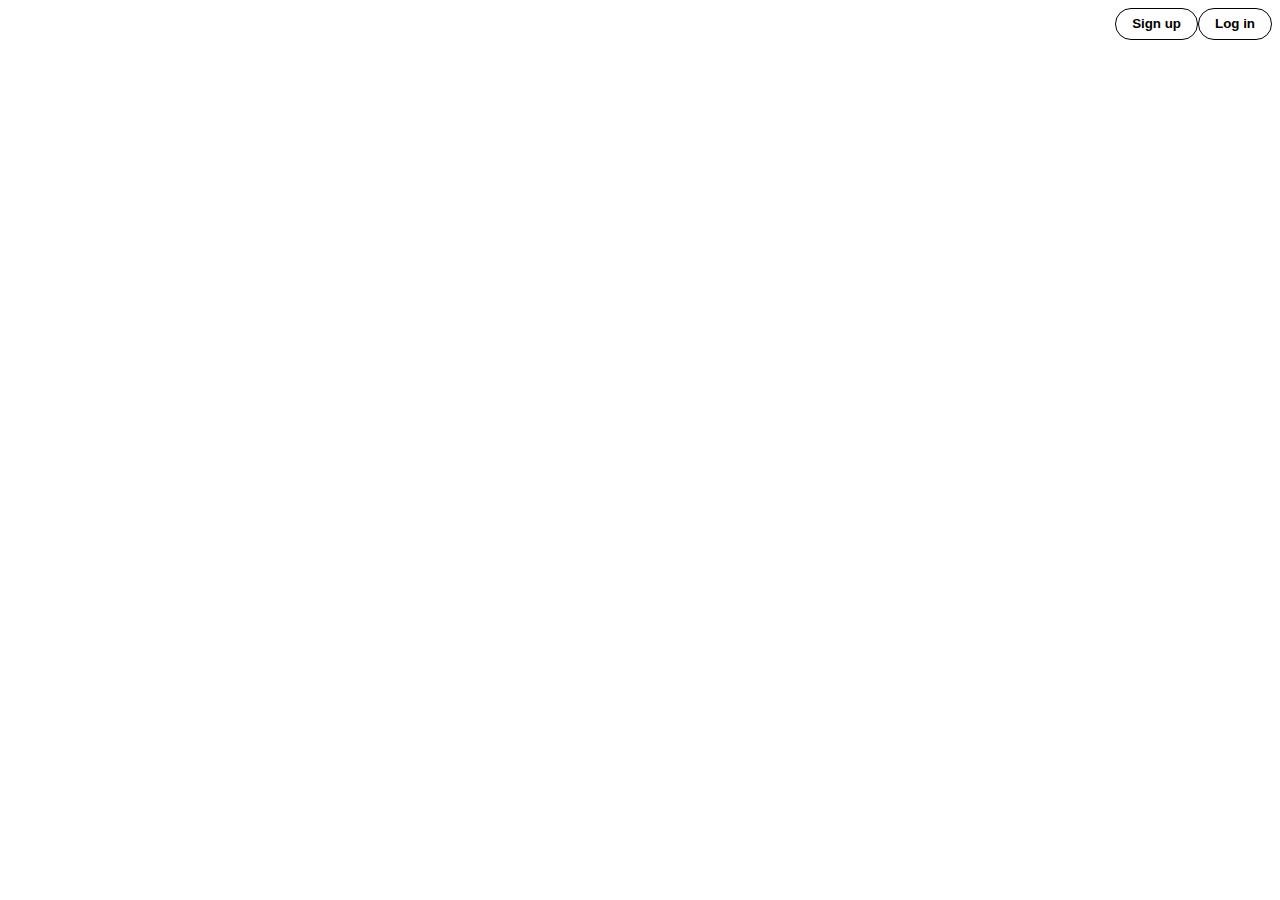
<file: JavaScript/index.html>
<!doctype html>
<html>
  <head>
    <script type="text/javascript" src="script.js"></script>
    <link rel="stylesheet" href="styles.css">
    <title>This is the title of the webpage!</title>
  </head>
  <body>
    <a href="LogIn/Login.html">
      <button type="button" id="button-log">Log in</button>
    </a>
    <a href="SignUp/Signup.html">
      <button type="button" id="button-sign">Sign up</button>
    </a>
    
  </body>
</html>
</file>
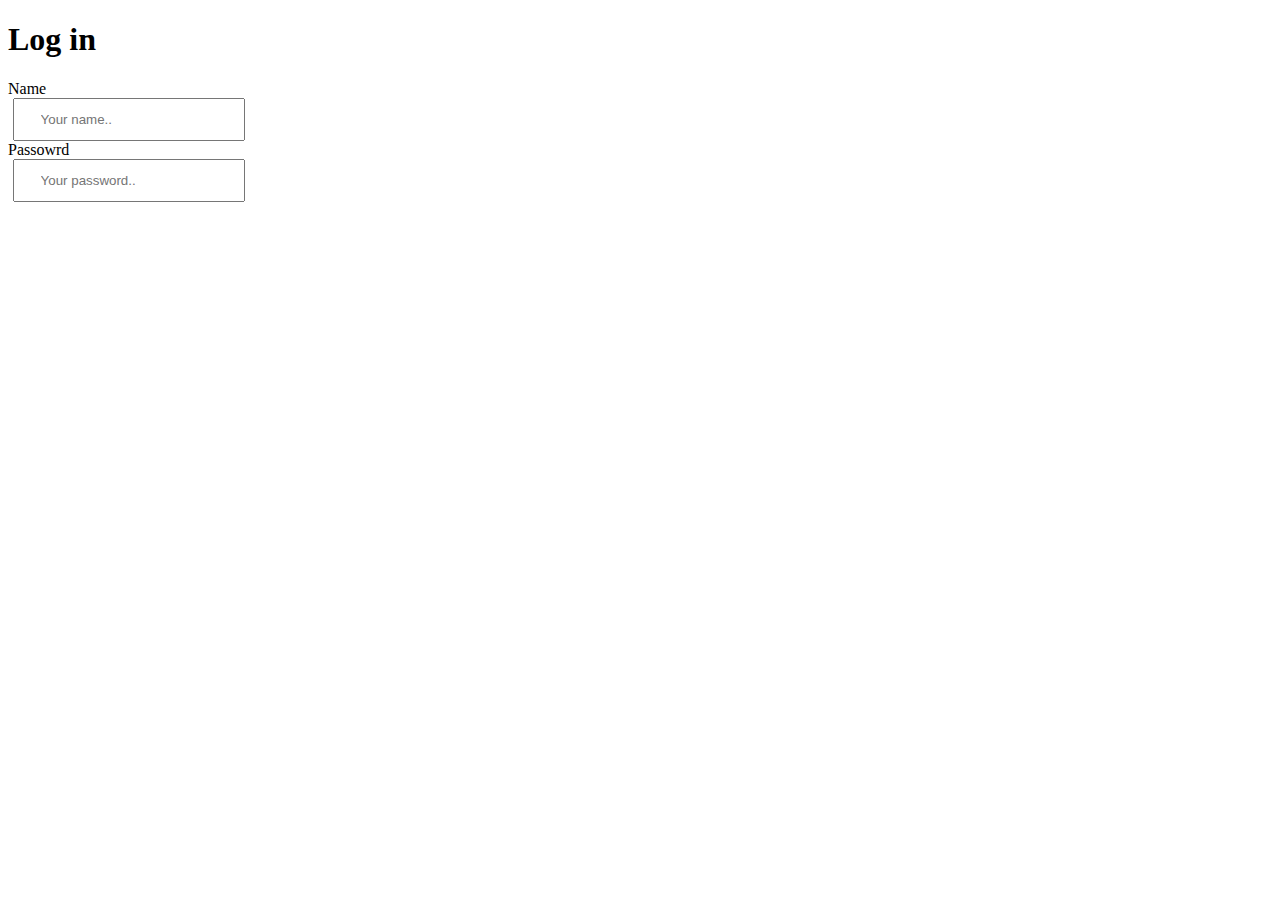
<file: JavaScript/LogIn/Login.html>
<!DOCTYPE html>
<html lang="en">
<head>
    <meta charset="UTF-8">
    <meta http-equiv="X-UA-Compatible" content="IE=edge">
    <meta name="viewport" content="width=device-width, initial-scale=1.0">
    <link rel="stylesheet" href="styles.css">
    <title>Document</title>
</head>
<body>
    <h1>Log in</h1>
    <label for="name">Name</label>
    <input type="text" id="name" name="name" placeholder="Your name..">
    <label for="password">Passowrd</label>
    <input type="password" id="password" name="password" placeholder="Your password..">
</body>
</html>
</file>
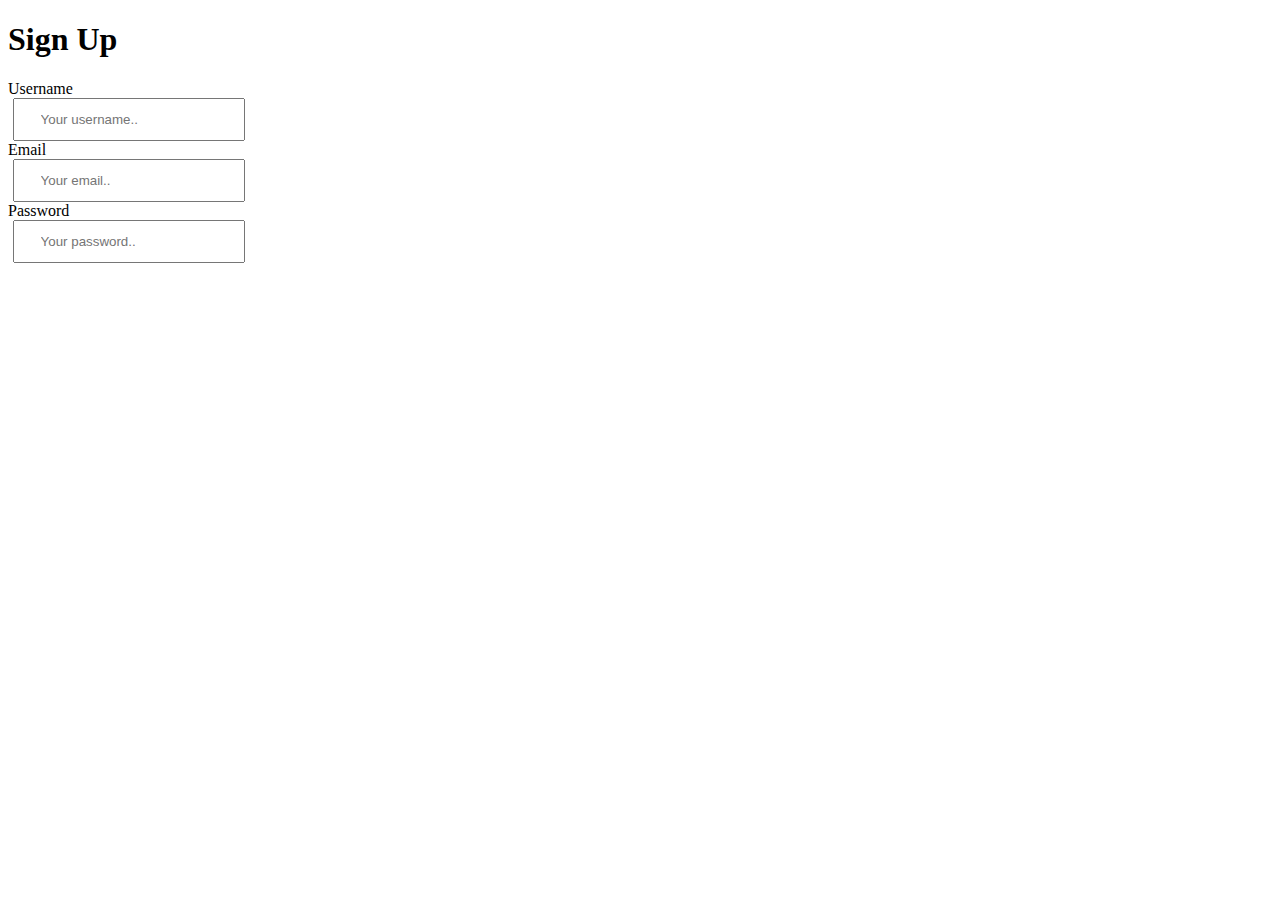
<file: JavaScript/SignUp/Signup.html>
<!DOCTYPE html>
<html lang="en">
<head>
    <meta charset="UTF-8">
    <meta http-equiv="X-UA-Compatible" content="IE=edge">
    <meta name="viewport" content="width=device-width, initial-scale=1.0">
    <link rel="stylesheet" href="styles.css">
    <title>Document</title>
</head>
<body>
    <h1>Sign Up</h1>
    <label for="name">Username</label>
    <input type="text" id="name" name="name" placeholder="Your username..">
    <label for="email">Email</label>
    <input type="email" id="email" name="email" placeholder="Your email..">
    <label for="password">Password</label>
    <input type="password" id="password" name="password" placeholder="Your password..">


</body>
</html>
</file>
<file: JavaScript/styles.css>
#button-sign{
    display: inline-block;
    background: none;
    border-style: solid;
    border-width: 1px;
    border-radius: 50px;
    padding: 7px 16px;
    font-weight: 600;
    line-height: 1.2;
    text-align: center;
    text-decoration: none;
    transition: all .2s ease;
    float: right;
}

#button-log{
    display: inline-block;
    background: none;
    border-style: solid;
    border-width: 1px;
    border-radius: 50px;
    padding: 7px 16px;
    font-weight: 600;
    line-height: 1.2;
    text-align: center;
    text-decoration: none;
    transition: all .2s ease;
    float: right;
}
</file>
<file: JavaScript/LogIn/styles.css>
#password{
    display: block;
    margin-left: -1.6rem;
    margin-right: -1.6rem;
    padding: 12px 1.6rem;
    position: relative;
    z-index: 0;
    margin-left: 5px;
}

#name{
    display: block;
    margin-left: -1.6rem;
    margin-right: -1.6rem;
    padding: 12px 1.6rem;
    position: relative;
    z-index: 0;
    margin-left: 5px;
}
</file>
<file: JavaScript/SignUp/styles.css>
#email{
    display: block;
    margin-left: -1.6rem;
    margin-right: -1.6rem;
    padding: 12px 1.6rem;
    position: relative;
    z-index: 0;
    margin-left: 5px;
}

#password{
    display: block;
    margin-left: -1.6rem;
    margin-right: -1.6rem;
    padding: 12px 1.6rem;
    position: relative;
    z-index: 0;
    margin-left: 5px;
}

#name{
    display: block;
    margin-left: -1.6rem;
    margin-right: -1.6rem;
    padding: 12px 1.6rem;
    position: relative;
    z-index: 0;
    margin-left: 5px;
}
</file>
